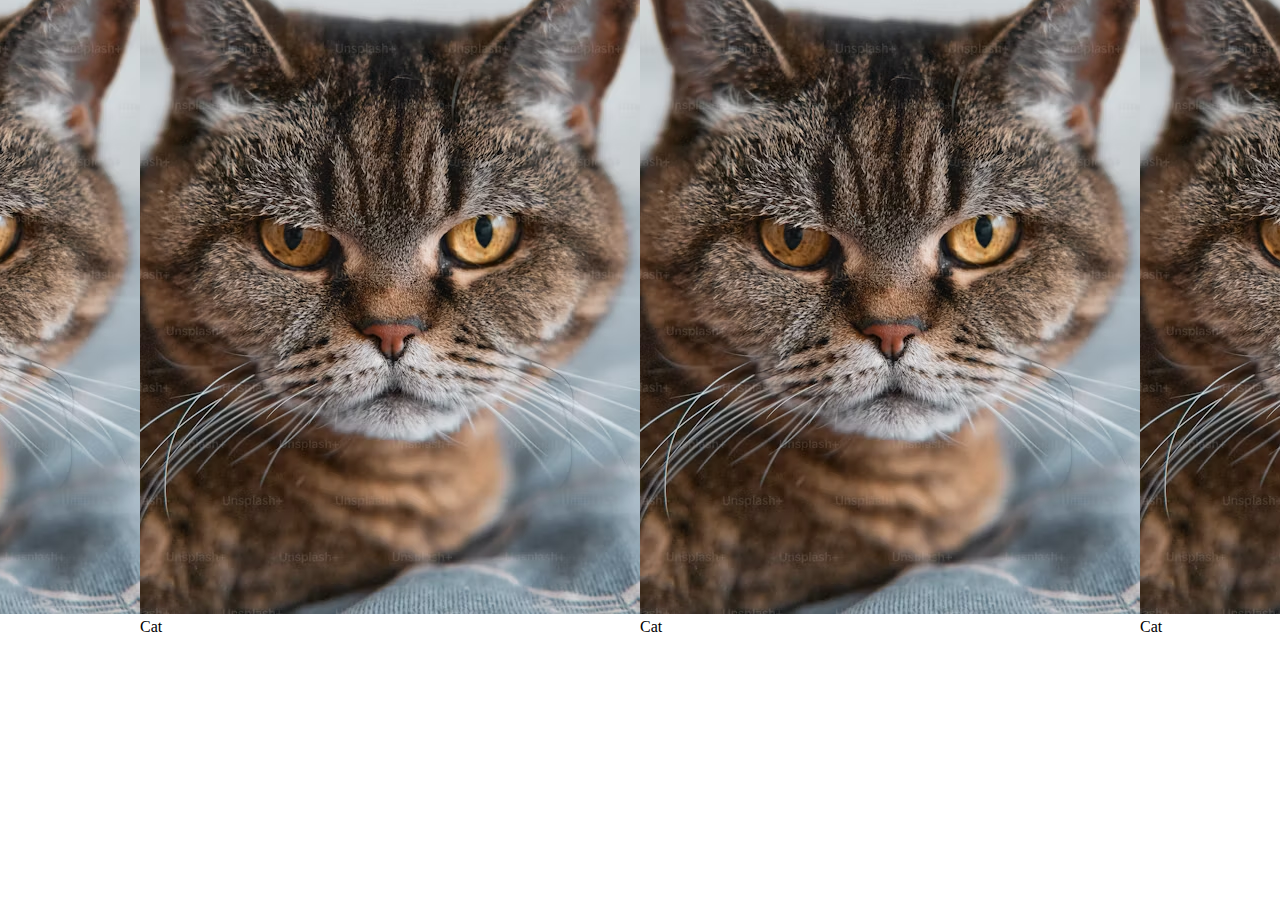
<file: index.html>
<!DOCTYPE html>
<html lang="en">

<head>
    <meta charset="UTF-8">
    <meta name="viewport" content="width=device-width, initial-scale=1.0">
    <title>Document</title>
    <link rel="stylesheet" href="./style.css">
</head>

<body>
    <div class="container">
        <div class="box box-1">
            <img src="./cat.jpg" alt="">
            <p>Cat</p>
        </div>
        <div class="box box-2">
            <img src="./cat.jpg" alt="">
            <p>Cat</p>
        </div>
        <div class="box box-3">
            <img src="./cat.jpg" alt="">
            <p>Cat</p>
        </div>
        <div class="box box-3">
            <img src="./cat.jpg" alt="">
            <p>Cat</p>
        </div>
        <div class="box box-5">
            <img src="./cat.jpg" alt="">
            <p>Cat</p>
        </div>
        <div class="box box-6">
            <img src="./cat.jpg" alt="">
            <p>Cat</p>
        </div>
        <div class="box box-7">
            <img src="./cat.jpg" alt="">
            <p>Cat</p>
        </div>
        <div class="box box-7">
            <img src="./cat.jpg" alt="">
            <p>Cat</p>
        </div>
    </div>
</body>

</html>
</file>
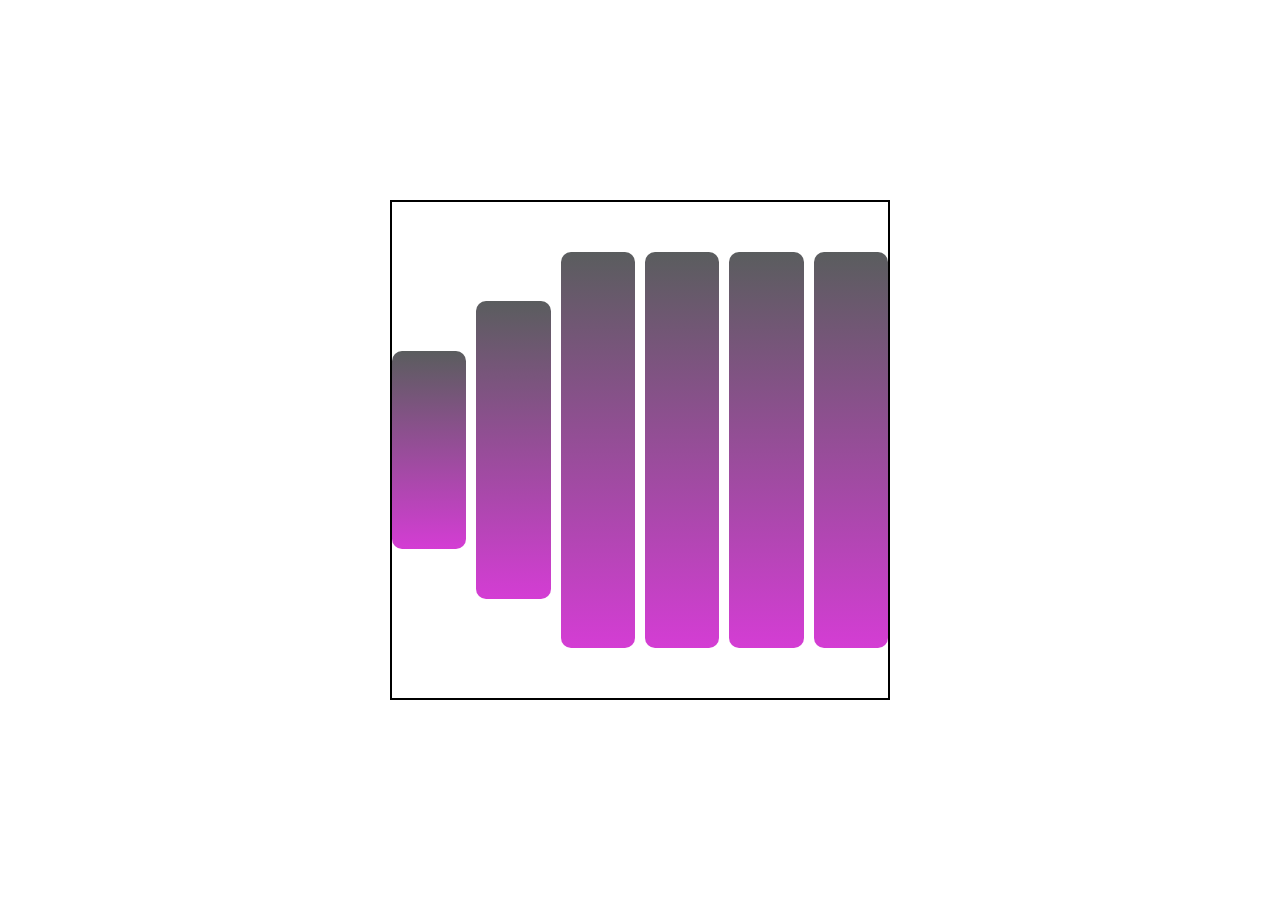
<file: animation.html>
<!DOCTYPE html>
<html lang="en">
<head>
    <meta charset="UTF-8">
    <meta name="viewport" content="width=device-width, initial-scale=1.0">
    <title>Animations</title>
    <linK rel="stylesheet" href="./animation.css">
</head>
<body>
    <div class="container">
       <div class="item item-1"></div>
       <div class="item item-2"></div>
       <div class="item item-3"></div>
       <div class="item item-4"></div>
       <div class="item item-5"></div>
       <div class="item item-6"></div>
    </div>
</body>
</html>
</file>
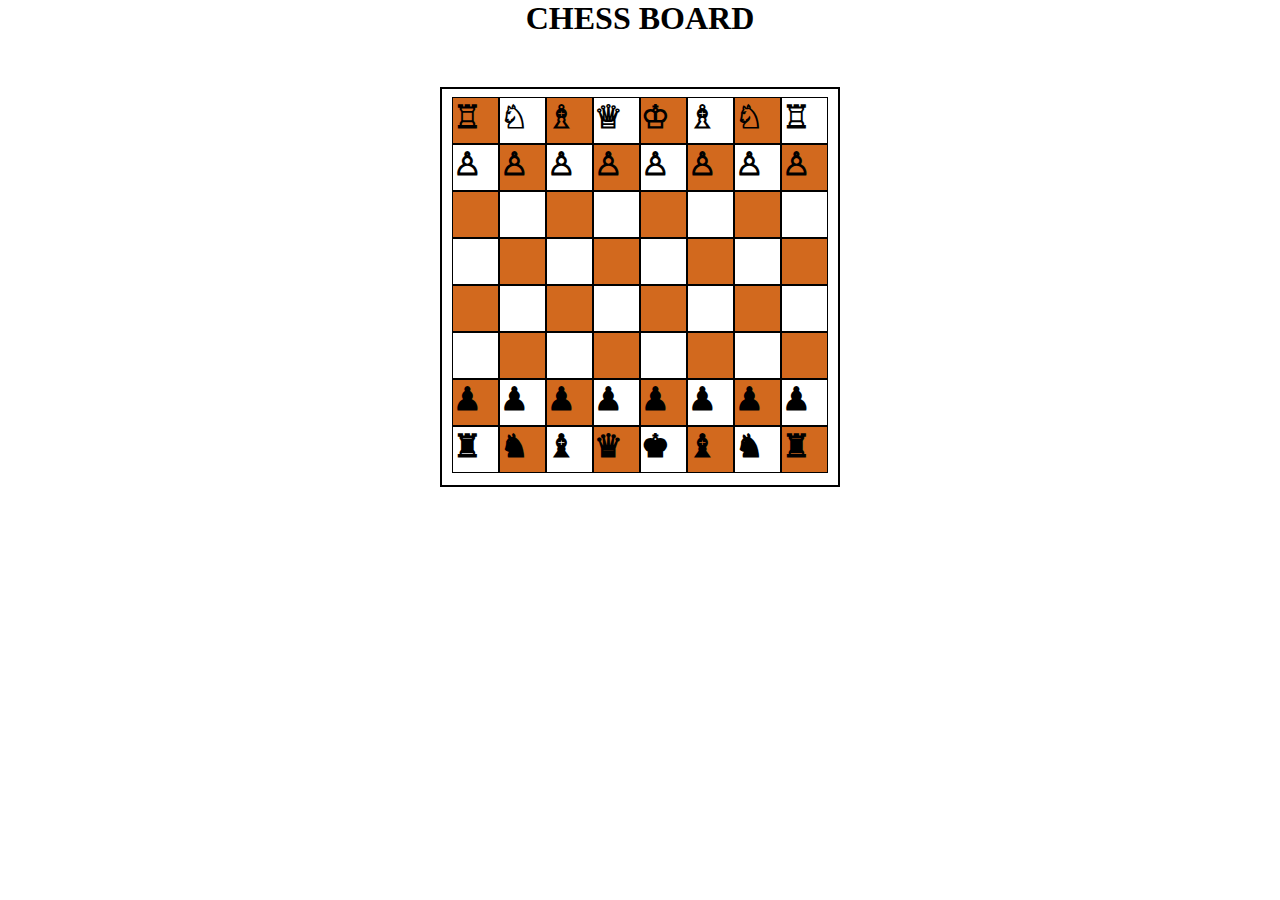
<file: chess.html>
<!DOCTYPE html>
<html lang="en">

<head>
    <meta charset="UTF-8">
    <meta name="viewport" content="width=device-width, initial-scale=1.0">
    <title>Document</title>
    <link rel="stylesheet" href="./style.css">
</head>

<body>
    <center><h1><b>CHESS BOARD</b></h1></center>
    <div class="container">
        <div class="main">
            <div class="first">
                <div><h1>&#9814</h1></div>
                    <div><h1>&#9816</h1></div>
                    <div><h1>&#9815</h1></div>
                    <div><h1>&#9813</h1></div>
                    <div><h1>&#9812</h1></div>
                    <div><h1>&#9815</h1></div>
                    <div><h1>&#9816</h1></div>
                    <div><h1>&#9814</h1></div>
            </div>
            <div class="first1">
                <div><h1>&#9817</h1></div>
                <div><h1>&#9817</h1></div>
                <div><h1>&#9817</h1></div>
                <div><h1>&#9817</h1></div>
                <div><h1>&#9817</h1></div>
                <div><h1>&#9817</h1></div>
                <div><h1>&#9817</h1></div>
                <div><h1>&#9817</h1></div>
            </div>
        
            <div class="first">
                <div></div>
                <div></div>
                <div></div>
                <div></div>
                <div></div>
                <div></div>
                <div></div>
                <div></div>
            </div>
        
            <div class="first1">
                <div></div>
                <div></div>
                <div></div>
                <div></div>
                <div></div>
                <div></div>
                <div></div>
                <div></div>
            </div>
        
            <div class="first">
                <div></div>
                <div></div>
                <div></div>
                <div></div>
                <div></div>
                <div></div>
                <div></div>
                <div></div>
            </div>
        
            <div class="first1">
                <div></div>
                <div></div>
                <div></div>
                <div></div>
                <div></div>
                <div></div>
                <div></div>
                <div></div>
            </div>
        
            <div class="first">
                <div><h1>&#9823</h1></div>
                <div><h1>&#9823</h1></div>
                <div><h1>&#9823</h1></div>
                <div><h1>&#9823</h1></div>
                <div><h1>&#9823</h1></div>
                <div><h1>&#9823</h1></div>
                <div><h1>&#9823</h1></div>
                <div><h1>&#9823</h1></div>
            </div>
        
            <div class="first1">
                <div><h1>&#9820</h1></div>
                <div><h1>&#9822</h1></div>
                <div><h1>&#9821</h1></div>
                <div><h1>&#9819</h1></div>
                <div><h1>&#9818</h1></div>
                <div><h1>&#9821</h1></div>
                <div><h1>&#9822</h1></div>
                <div><h1>&#9820</h1></div>
            </div>
        
        </div>
         
    </div>
</body>

</html>
</file>
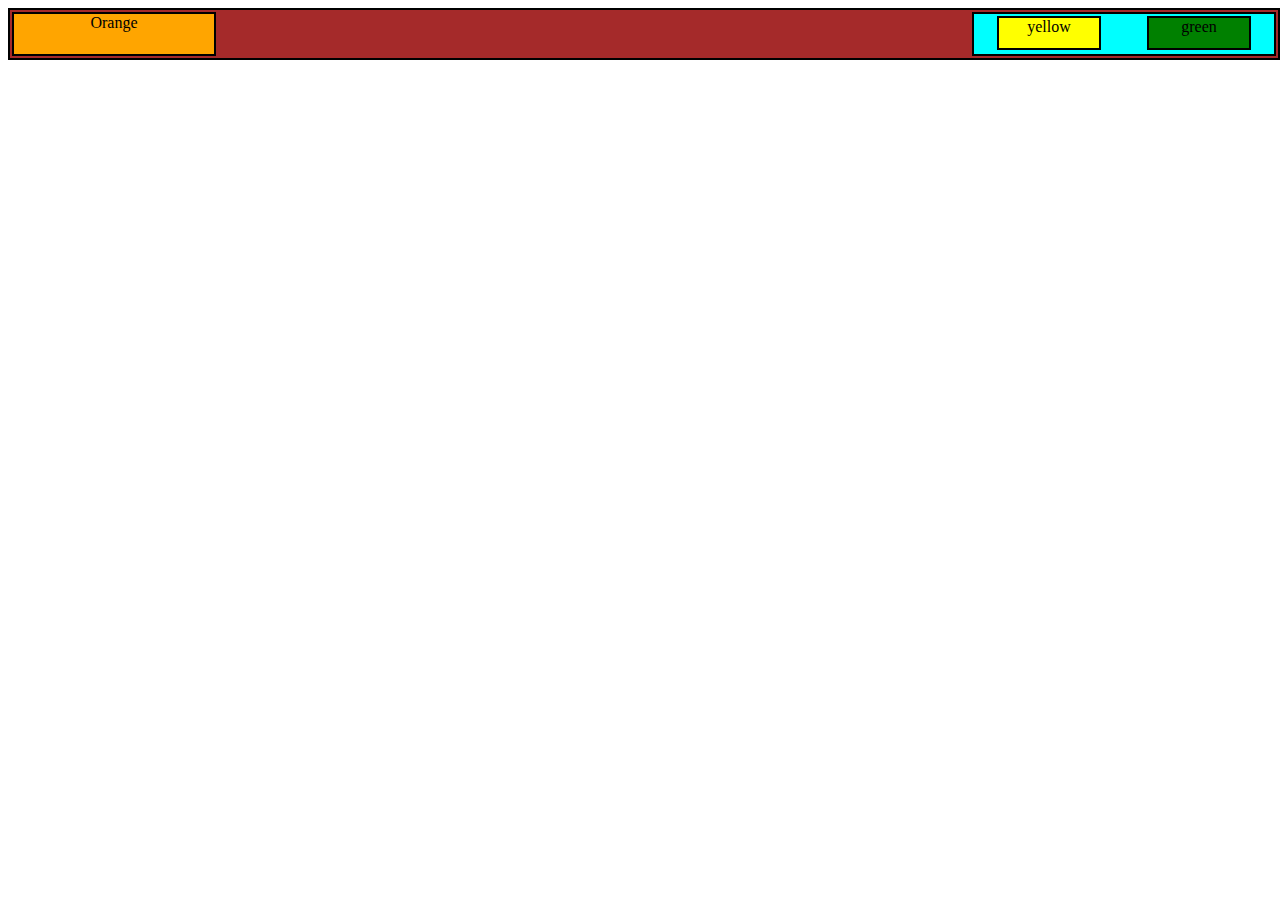
<file: media.html>
<!DOCTYPE html>
<html lang="en">
<head>
    <meta charset="UTF-8">
    <meta name="viewport" content="width=device-width, initial-scale=1.0">
    <title>Media queries</title>
    <style>
        .container {
            display:flex;
            width:100%;
            background-color:brown;
            border: 2px solid black;
            justify-content:space-between;
            padding:2px;
        }
        .Box {
            width:200px;
            height:40px;
            border: 2px solid black;
            background-color: orange;
        }
        .item-container {
            width: 300px;
            height : 40px;
            border: 2px solid black;
            justify-content: space-around;
            display: flex;
            background-color: aqua;
        }
        .item-1{
            width:100px;
            height:30px;
            border: 2px solid black;
            margin:2px;
            background-color:yellow;
            text-align:center;
        }
        p {
            display: none;
        }
        .item-2 {
            width:100px;
            height:30px;
            border: 2px solid black;
            margin:2px;
            background-color: green;
            text-align:center;
        }
        @media screen and (width <=500px) {
            .item-1,.item-2 {
                display:none;
                
            }
            p {
                display:block;
            }
            .item-container {
                width: 80px;
                background-color: white;

            }
        }
    </style>
</head>
<body>
    <header class="container">
        <div class="Box"><center>Orange</center></div>
        <div class="item-container"><p>White</p>
            <div class="item-1">yellow</div>
            <div class="item-2">green</div>
        </div>
        
    </header>
    
</body>
</html>
</file>
<file: style.css>
*{
    box-sizing:border-box;
    margin:0;
    padding:0;
}
.container {
    width:100%;
    height:500px;
    display: flex;
    justify-content: center;
    align-items: center;
    
}
.main {
    width:400px;
    height:400px;
    padding: 4px;
    padding-top: 8px;
    border:2px solid black;
}
.first,.first1{
    display: flex;
    justify-content: center;
}
.first div,.first1 div{
    width: 47px;
    height: 47px;
    border: 1px solid black;
}

.first div:nth-child(odd){
    background-color:chocolate;
}
.first1 div:nth-child(even){
    background-color: chocolate;
}
</file>
<file: animation.css>
*{
    margin:0;
    padding:0;
    box-sizing:border-box;
}
body{
    display:grid;
    height:100vh;
    place-items:center center;
}
.container {
    height:500px;
    width:500px;
    border:2px solid black;
    display:flex;
    justify-content: center;
    align-items:center;
    gap:10px;
}
.item{
    border-radius: 10px;
}
.item-1 {
    background-image: linear-gradient(rgb(90, 93, 94),rgb(212, 61, 212));
    height: 40%;
    width: 100px;
    animation-name: colors;
    animation-duration: 0.5s;
    animation-iteration-count: infinite;
   animation-timing-function: ease;
   animation-direction: alternate;
   animation-delay:1s;
}
.item-2 {
    background-image: linear-gradient(rgb(90, 93, 94),rgb(212, 61, 212));
    height: 60%;
    width: 100px;
    animation-name: colors1;
    animation-duration: 0.5s;
    animation-iteration-count: infinite;
   animation-timing-function: ease;
   animation-direction: alternate;
   animation-delay:1s;
}
.item-3 {
    background-image: linear-gradient(rgb(90, 93, 94),rgb(212, 61, 212));
    height: 80%;
    width: 100px;
    animation-name: colors2;
    animation-duration: 0.5s;
    animation-iteration-count: infinite;
   animation-timing-function: ease;
   animation-direction: alternate;
   animation-delay:1s;
}
.item-4 {
    background-image: linear-gradient(rgb(90, 93, 94),rgb(212, 61, 212));
    height: 80%;
    width: 100px;
    animation-name: colors3;
    animation-duration: 0.5s;
    animation-iteration-count: infinite;
   animation-timing-function: ease;
   animation-direction: alternate;
   animation-delay:1s;
}
.item-5 {
    background-image: linear-gradient(rgb(90, 93, 94),rgb(212, 61, 212));
    height: 80%;
    width: 100px;
    animation-name: colors4;
    animation-duration: 0.5s;
    animation-iteration-count: infinite;
   animation-timing-function: ease;
   animation-direction: alternate;
   animation-delay:1s;
}
.item-6 {
    background-image: linear-gradient(rgb(90, 93, 94),rgb(212, 61, 212));
    height: 80%;
    width: 100px;
    animation-name: colors5;
    animation-duration: 0.5s;
    animation-iteration-count: infinite;
   animation-timing-function: ease;
   animation-direction: alternate;
   animation-delay:1s;
}
@keyframes colors{
    0%{
        height:20px;
    }
    50%{
        height:80px;
    }
    100%{
        height:100px;
    }
}
@keyframes colors1{
    0%{
        height:40px;
    }
    50%{
        height:90px;
    }
    100%{
        height:200px;
    }
}
    
@keyframes colors2{
    0%{
        height:60px;
    }
    50%{
        height:100px;
    }
    100%{
        height:400px;
    }
}
    
@keyframes colors3{
    0%{
        height:50px;
    }
    50%{
        height:90px;
    }
    100%{
        height:230px;
    }
}
    
@keyframes colors4{
    0%{
        height:45px;
    }
    50%{
        height:85px;
    }
    100%{
        height:200px;
    }
}
@keyframes colors5{
    0%{
        height:20px;
    }
    50%{
        height:80px;
    }
    100%{
        height:100px;
    }
}
</file>
